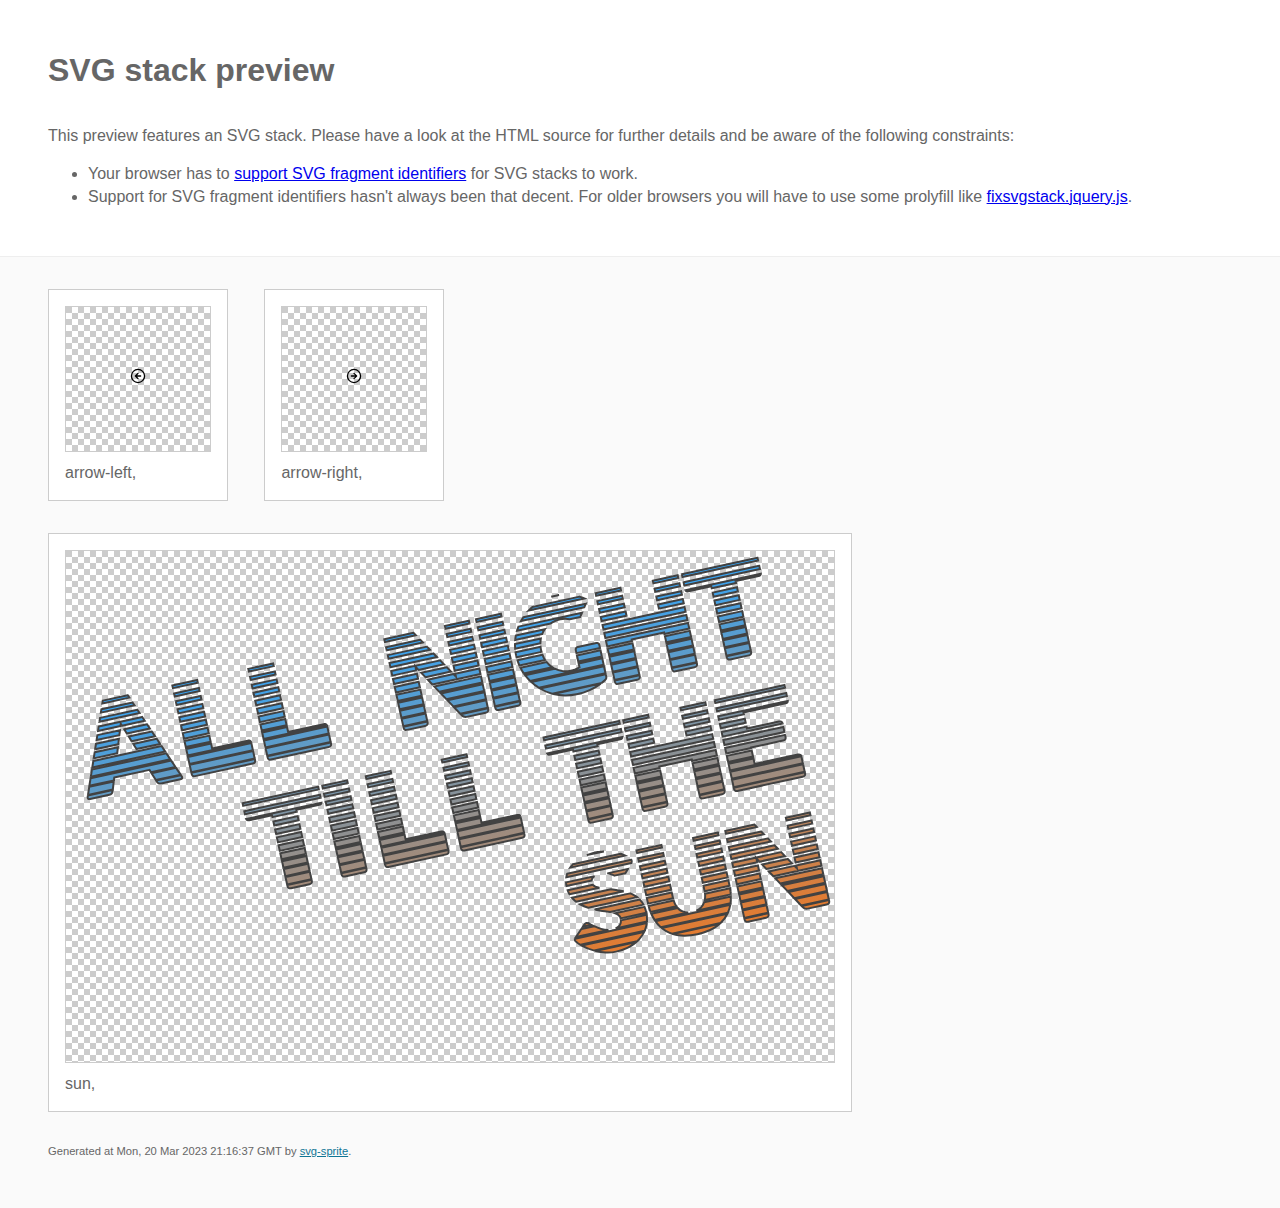
<file: img/stack/sprite.stack.html>
<!doctype html>
<html lang="en">
    <head>
        <meta charset="utf-8">
        <title>SVG stack preview | svg-sprite</title>
        <style>
            body {
                padding: 0;
                margin: 0;
                color: #666;
                background: #fafafa;
                font-family: Arial, Helvetica, sans-serif;
                font-size: 1em;
                line-height: 1.4;
            }

            header {
                display: block;
                padding: 3em 3em 2em;
                background-color: #fff;
            }

            header p {
                margin: 2em 0 0;
            }

            section {
                border-top: 1px solid #eee;
                padding: 2em 3em 0;
            }

            section ul {
                margin: 0;
                padding: 0;
            }

            section li {
                display: inline-block;
                background-color: #fff;
                position: relative;
                margin: 0 2em 2em 0;
                vertical-align: top;
                border: 1px solid #ccc;
                padding: 1em 1em 3em;
                cursor: default;
            }

            .icon-box {
                margin: 0;
                width: 144px;
                height: 144px;
                position: relative;
                background: #ccc url("data:image/svg+xml,%3Csvg xmlns='http://www.w3.org/2000/svg' width='12' height='12'%3E%3Cpath fill='%23fff' d='M6 0h6v6H6zM0 6h6v6H0z'/%3E%3C/svg%3E") top left repeat;
                border: 1px solid #ccc;
                display: table-cell;
                vertical-align: middle;
                text-align: center;
            }

            .icon {
                display: inline-block;
            }

            h1 {
                margin-top: 0;
            }

            h2 {
                margin: 0;
                padding: 0;
                font-size: 1em;
                font-weight: 400;
                white-space: nowrap;
                overflow: hidden;
                text-overflow: ellipsis;
                position: absolute;
                left: 1em;
                right: 1em;
                bottom: 1em;
            }

            footer {
                display: block;
                margin: 0;
                padding: 0 3em 3em;
            }

            footer p {
                margin: 0;
                font-size: .7em;
            }

            footer a {
                color: #0f7595;
                margin-left: 0;
            }
        </style>

<!--
Sprite shape dimensions
====================================================================================================
You will need to set the sprite shape dimensions via CSS when you use them as stack SVGs, otherwise
they would become a huge 100% in size. You may use the following dimension classes for doing so.
They might well be outsourced to an external stylesheet of course.
-->

<style>
 .svg-arrow-left-dims { width: 24px; height: 24px; }
 .svg-arrow-right-dims { width: 24px; height: 24px; }
 .svg-sun-dims { width: 768px; height: 505px; }
</style>

<!--
====================================================================================================
-->

    </head>
    <body>
        <header>
            <h1>SVG stack preview</h1>
            <p>This preview features an SVG stack. Please have a look at the HTML source for further details and be aware of the following constraints:</p>
            <ul>
                <li>Your browser has to <a href="https://caniuse.com/svg-fragment" target="_blank" rel="noopener noreferrer">support SVG fragment identifiers</a> for SVG stacks to work.</li>
                <li>Support for SVG fragment identifiers hasn't always been that decent. For older browsers you will have to use some prolyfill like <a href="https://github.com/preciousforever/SVG-Stacker/blob/master/fixsvgstack.jquery.js" target="_blank" rel="noopener noreferrer">fixsvgstack.jquery.js</a>.</li>
            </ul>
        </header>
        <section>

<!--
SVG stack
====================================================================================================
These SVG images make use of fragment identifiers (IDs) to reference certain portions of the
external sprite. By default, all shapes inside the sprite are hidden by CSS. The `:target` pseudo
selector is used to show the very shape that is referenced by the fragment identifier.
-->

            <ul>

             <li title="arrow-left">
                    <div class="icon-box">
                        <img src="../icons/icons.svg#arrow-left" class="svg-arrow-left-dims" alt="arrow-left">
                    </div>
                    <h2>arrow-left, </h2>
                </li>
             <li title="arrow-right">
                    <div class="icon-box">
                        <img src="../icons/icons.svg#arrow-right" class="svg-arrow-right-dims" alt="arrow-right">
                    </div>
                    <h2>arrow-right, </h2>
                </li>
             <li title="sun">
                    <div class="icon-box">
                        <img src="../icons/icons.svg#sun" class="svg-sun-dims" alt="sun">
                    </div>
                    <h2>sun, </h2>
                </li>
         </ul>

<!--
====================================================================================================
-->

        </section>
        <footer>
            <p>Generated at Mon, 20 Mar 2023 21:16:37 GMT by <a href="https://github.com/svg-sprite/svg-sprite" target="_blank" rel="noopener noreferrer">svg-sprite</a>.</p>
        </footer>
    </body>
</html>
</file>
